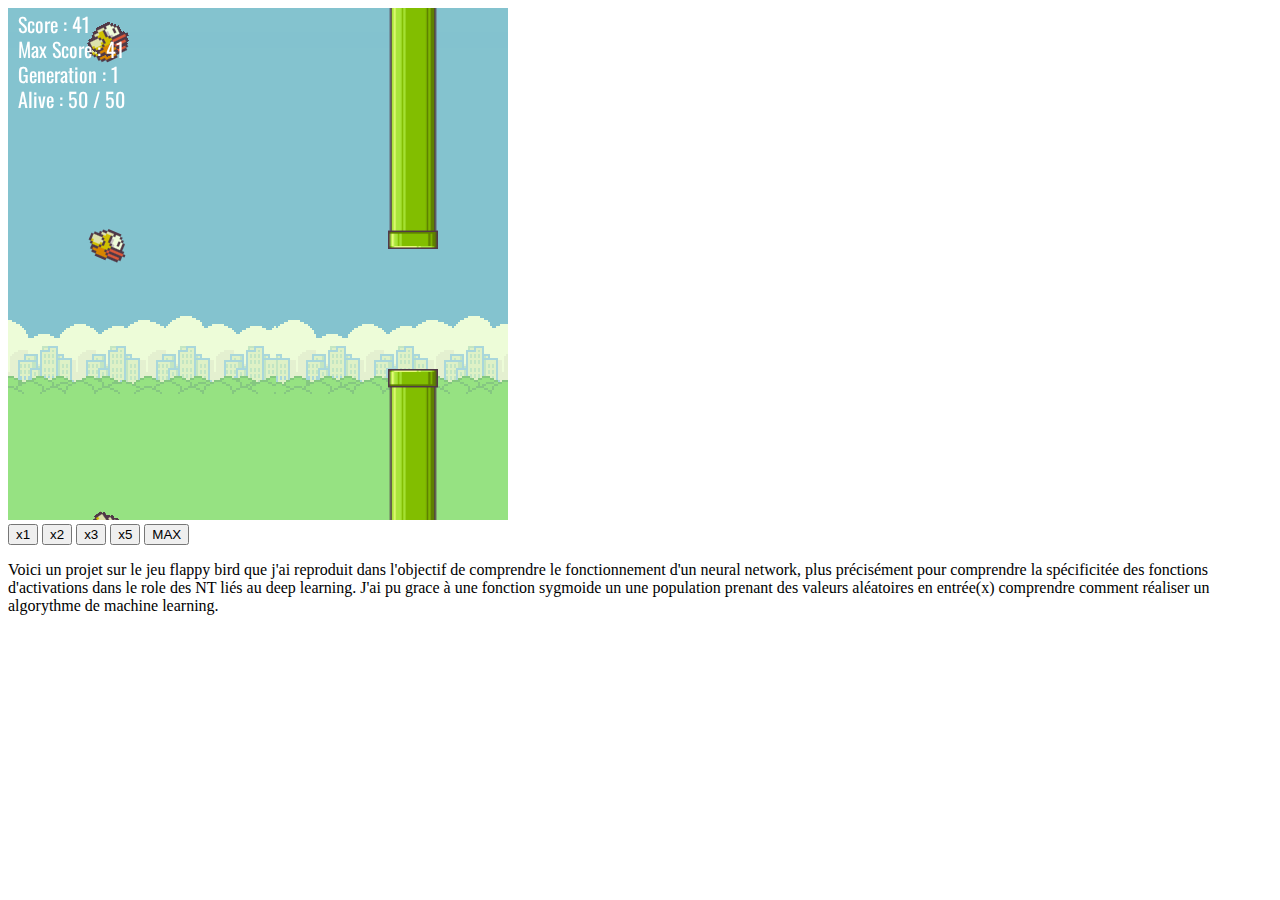
<file: FlappyNetwork/index.html>
<!DOCTYPE html>
<html>
<head>
	<title>NeuroEvolution : Flappy Bird</title>
	<link href='https://fonts.googleapis.com/css?family=Oswald' rel='stylesheet' type='text/css'>
</head>
<body>
	<canvas id="flappy" width="500" height="512"></canvas> <br/>
	<button onclick="speed(60)">x1</button> 
	<button onclick="speed(120)">x2</button> 
	<button onclick="speed(180)">x3</button> 
	<button onclick="speed(300)">x5</button> 
	<button onclick="speed(0)">MAX</button> 
	<br/>
	<p>Voici un projet sur le jeu flappy bird que j'ai reproduit dans l'objectif de comprendre le fonctionnement d'un neural network, plus précisément pour comprendre la spécificitée des fonctions d'activations dans le role des NT liés au deep learning.
	J'ai pu grace à une fonction sygmoide un une population prenant des valeurs aléatoires en entrée(x) comprendre comment réaliser un algorythme de machine learning.</p>
	<script src = "Neuroevolution.js"></script>
	<script src = "game.js"></script>
</body>
</html>
</file>
